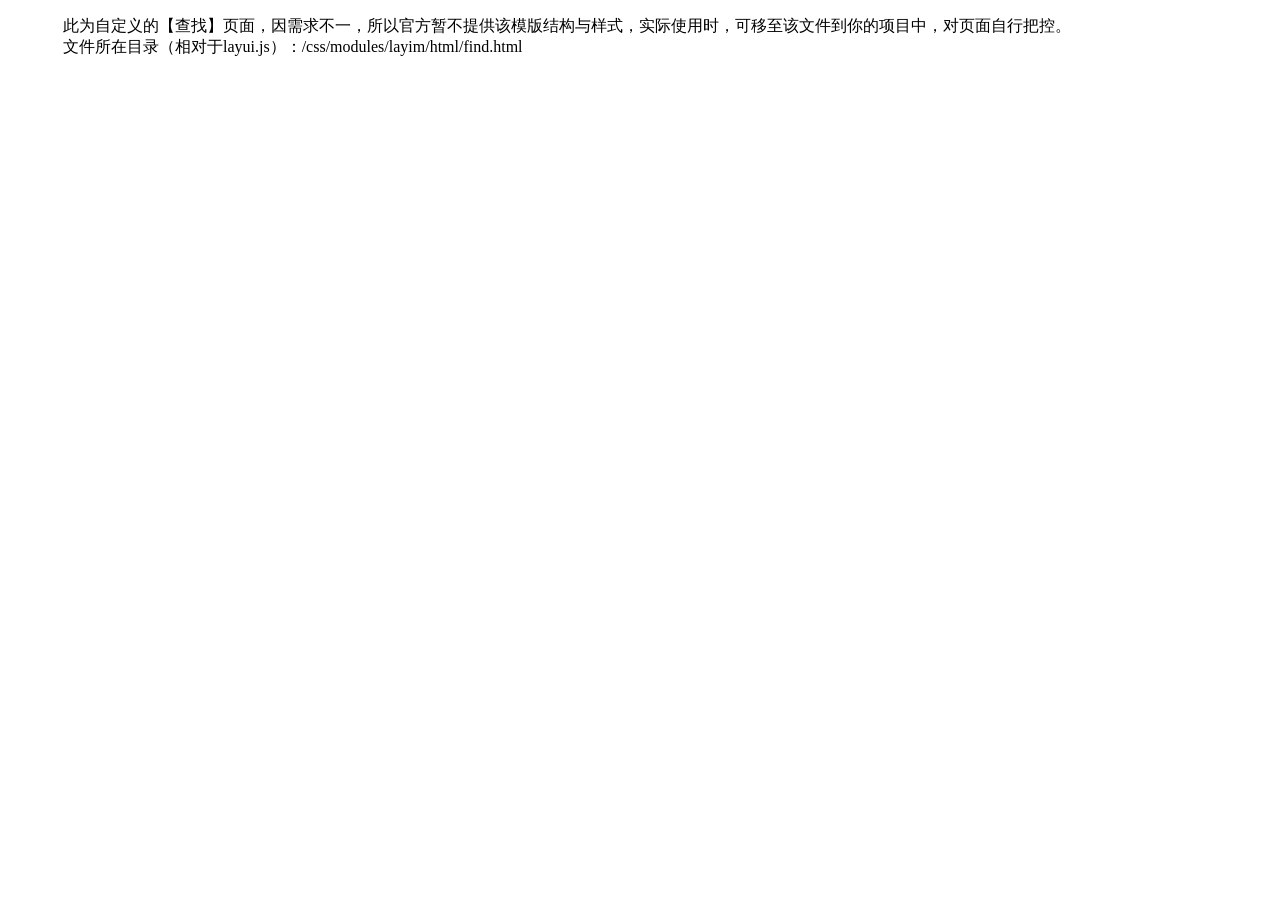
<file: Admin/src/main/webapp/views/layui/layui/css/modules/layim/html/find.html>
<!DOCTYPE html>
<html>
<head>
<meta charset="utf-8">
<meta name="viewport" content="width=device-width, initial-scale=1, maximum-scale=1">
<title>发现</title>

<link rel="stylesheet" href="http://local.res.layui.com/layui/src/css/layui.css">
<style>

</style>
</head>
<body>

<div style="margin: 15px;">
  <blockquote class="layui-elem-quote">此为自定义的【查找】页面，因需求不一，所以官方暂不提供该模版结构与样式，实际使用时，可移至该文件到你的项目中，对页面自行把控。
  <br>文件所在目录（相对于layui.js）：/css/modules/layim/html/find.html</blockquote>
</div>



<script src="http://local.res.layui.com/layui/src/layui.js"></script>
<script>
layui.use(['layim', 'laypage'], function(){
  var layim = layui.layim
  ,layer = layui.layer
  ,laytpl = layui.laytpl
  ,$ = layui.jquery
  ,laypage = layui.laypage;
  
  //一些添加好友请求之类的交互参见文档
  
});
</script>
</body>
</html>
</file>
